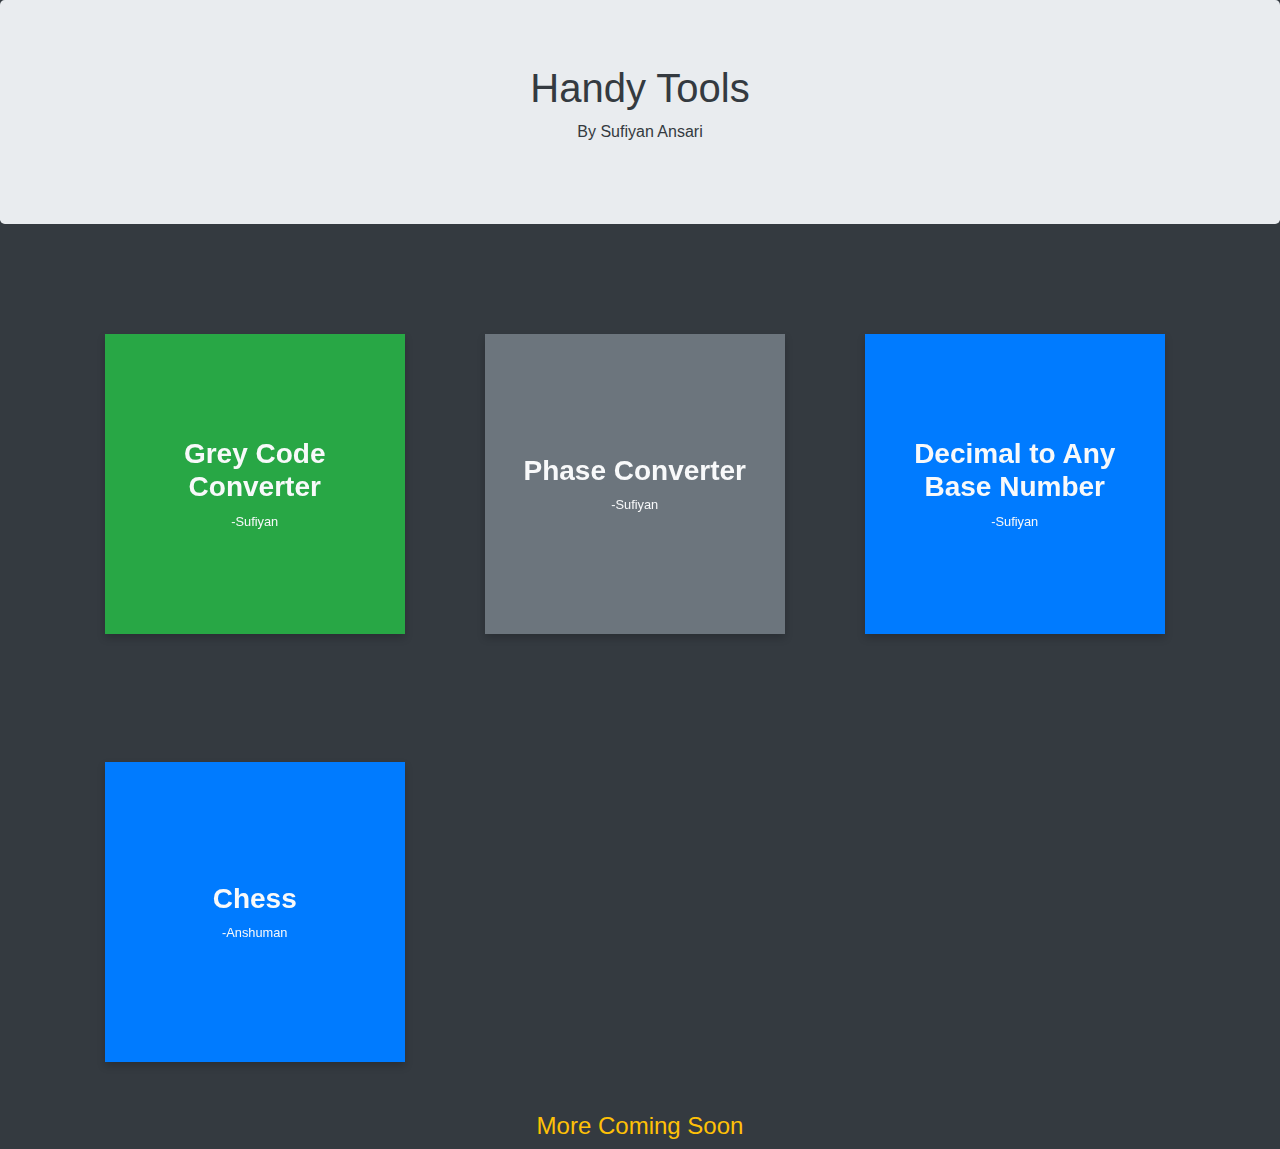
<file: index.html>
<!DOCTYPE html>
<html>
<head>
	<title>Handy Tools</title>
	<link rel="stylesheet" type="text/css" href="https://stackpath.bootstrapcdn.com/bootstrap/4.5.2/css/bootstrap.min.css">
	<link rel="stylesheet" type="text/css" href="css/style.css">
</head>
<body class="bg-dark">
	<div class="jumbotron text-dark">
		<center>
			<h1>Handy Tools</h1>
			<p>By Sufiyan Ansari</p>
		</center>
	</div>
	<div class="container justify-content-center">
		<div class="row">
			<div class="col-4">
				<div class="body">
					<div class="flip-card">
					  <div class="flip-card-inner">
					    <div class="flip-card-front bg-success p-4 text-light">
					      	<h3><strong>Grey Code Converter</strong></h3>
					      	<small>-Sufiyan</small>
					    </div>
					    <div class="flip-card-back">
					      <a class="btn btn-primary" href="GreyCodeGenerator/index.html">Click to Redirect</a>
					    </div>
					  </div>
					</div>
				</div>
			</div>
			<div class="col-4">
				<div class="body">
					<div class="flip-card">
					  <div class="flip-card-inner">
					    <div class="flip-card-front bg-secondary p-4 text-light">
					      	<h3><strong>Phase Converter</strong></h3>
					      	<small>-Sufiyan</small>
					    </div>
					    <div class="flip-card-back">
					      <a class="btn btn-primary" href="PhaseConverter/index.html">Click to Redirect</a>
					    </div>
					  </div>
					</div>
				</div>				
			</div>
			<div class="col-4">
				<div class="body">
					<div class="flip-card">
					  <div class="flip-card-inner">
					    <div class="flip-card-front bg-primary p-4 text-light">
					      	<h3><strong>Decimal to Any Base Number</strong></h3>
					      	<small>-Sufiyan</small>
					    </div>
					    <div class="flip-card-back">
					      <a class="btn btn-primary" href="Decimal2Base/index.html">Click to Redirect</a>
					    </div>
					  </div>
					</div>
				</div>				
			</div>
			<div class="col-4">
				<div class="body">
					<div class="flip-card">
					  <div class="flip-card-inner">
					    <div class="flip-card-front bg-primary p-4 text-light">
					      	<h3><strong>Chess</strong></h3>
					      	<small>-Anshuman</small>
					    </div>
					    <div class="flip-card-back">
					      <a class="btn btn-primary" href="https://shivanshuman021.github.io/chess/">Click to Redirect</a>
					    </div>
					  </div>
					</div>
				</div>				
			</div>

		</div>
		<center class="text-warning">
			<h4>More Coming Soon</h4>			
		</center>
	</div>
</body>
</html>
</file>
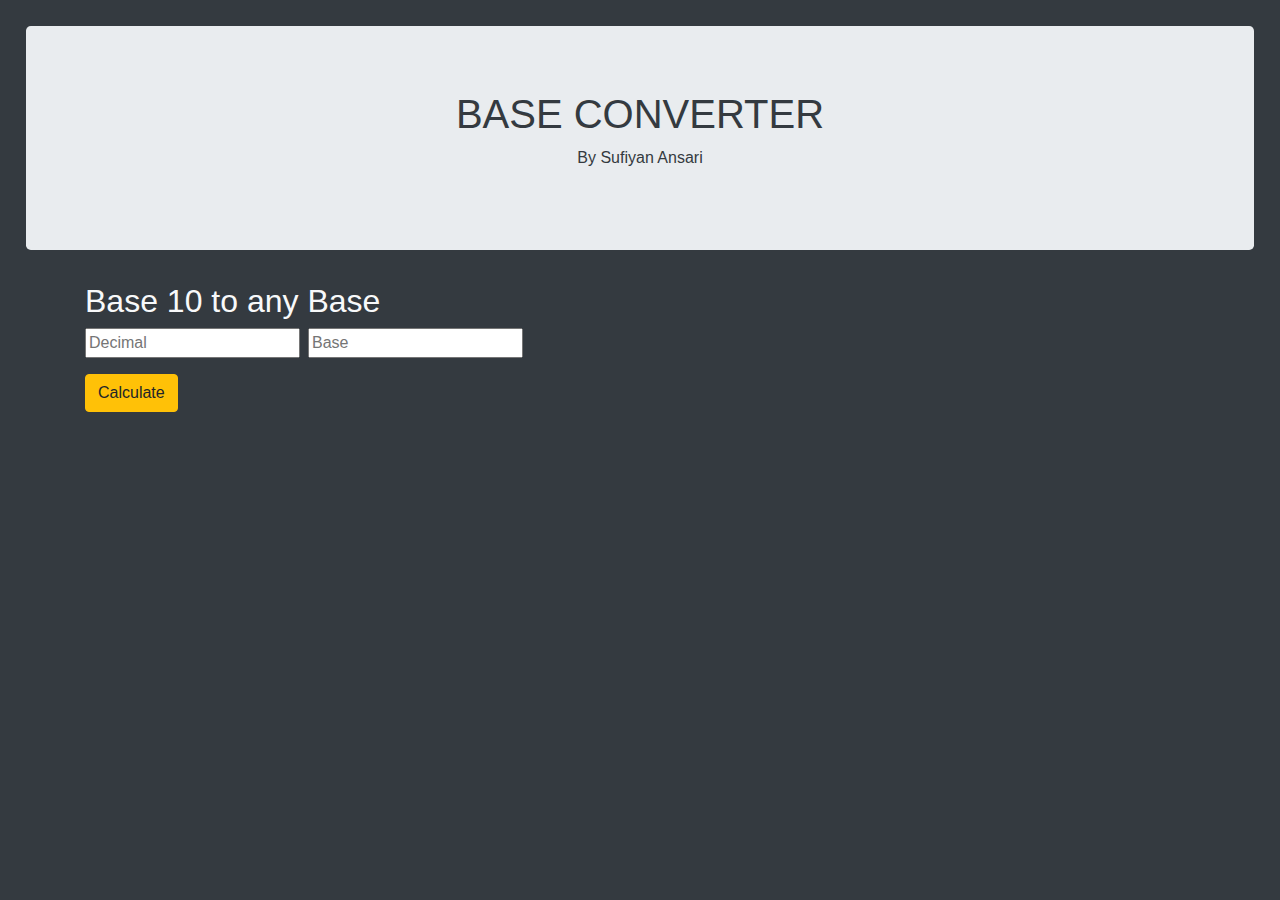
<file: Decimal2Base/index.html>
<!DOCTYPE html>
<html>
<head>
	<title>Base Converter</title>
	<link rel="stylesheet" type="text/css" href="https://stackpath.bootstrapcdn.com/bootstrap/4.5.2/css/bootstrap.min.css">
	<style type="text/css">
		body{
			margin : auto;
			padding : 2%;
			height:50vh;
		}
	</style>
</head>
<body class="bg-dark text-light">
	<div class="jumbotron text-dark">
		<center>
			<h1>BASE CONVERTER</h1>
			<p>By Sufiyan Ansari</p>
		</center>
	</div>
	<div class="container">
		<div class="row">
			<div class="col-6">
				<h2>Base 10 to any Base</h2>
				<div class="col">
					<div class="row">
						<input class="mr-1" type="text" id="dec" placeholder="Decimal">  <input class="ml-1" type="text" id="base" placeholder="Base">
					</div>
					<div class="row">
						<button class="btn btn-warning mt-3" onclick="dec2base()">Calculate</button>
					</div>
				</div>
				<p id="output" class="mt-4 text-light"></p>
			</div>
		</div>
	</div>
</body>
<script type="text/javascript" src="script.js"></script>
</html>
</file>
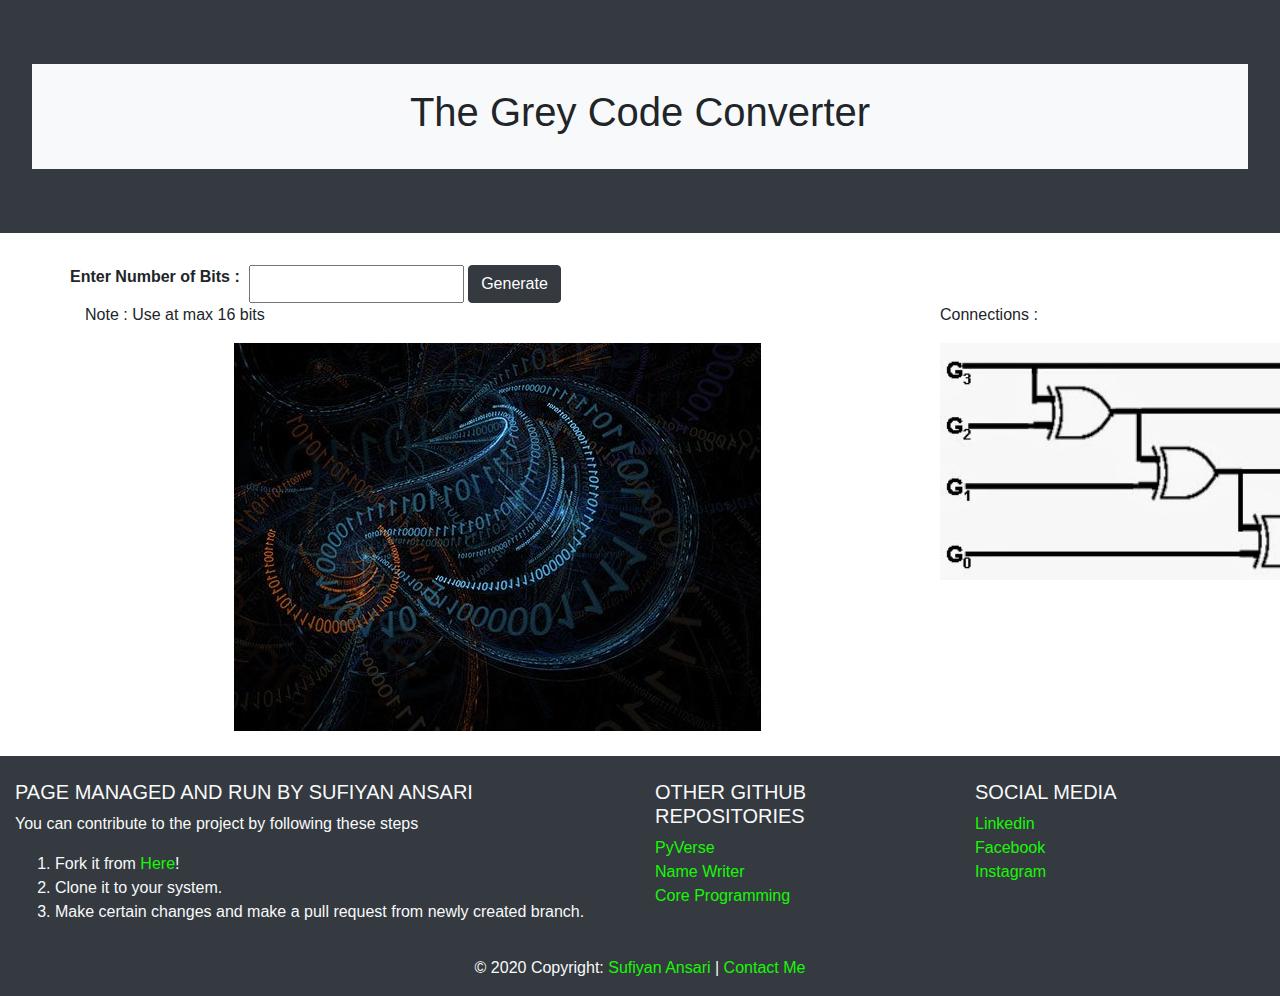
<file: GreyCodeGenerator/index.html>
<!DOCTYPE html>
<html>
<head>
	<title>Grey Code Generator</title>
	<link rel="stylesheet" type="text/css" href="https://stackpath.bootstrapcdn.com/bootstrap/4.5.2/css/bootstrap.min.css">
	<link rel="stylesheet" type="text/css" href="css/style.css">
</head>
<body>
	<div class="jumbotron bg-dark" id="heading">
		<div class="bg-light subhead">
			<h1>The Grey Code Converter</h1>
		</div>
	</div>	
	<div class="container">
		<div class="row">
			<label for="bits">
				<strong>Enter Number of Bits : &nbsp;</strong>
			</label>
			<input type="text" name="bits" id="bits">
			&nbsp;
			<button onclick="grey_generate()" value="Submit" class="btn btn-dark">Generate</button>
		</div>
		<div class="row">
			<div class="col-sm-9">
				<p>Note :  Use at max 16 bits </p>
				<div id="image">
					<img src="img/codex.jpg">
				</div>
				<div id="output" class="text-light bg-dark mt-5">
				</div>
			</div>
			<div class="col-sm-3">
				<p>Connections : </p>
				<img src="img/gate.jpg">				
			</div>
		</div>
	</div>

	<!-- footer -->
	<footer class="page-footer font-small blue pt-4 text-light bg-dark" style="margin-top: 2%;">
	  	<div class="container-fluid text-center text-md-left">
	   		<div class="row">
	      		<div class="col-md-6 mt-md-0 mt-3">
	        		<h5 class="text-uppercase">Page managed and run by SUFIYAN ANSARI</h5>
	        		<p>You can contribute to the project by following these steps</p>
	        		<ol>
	        			<li>Fork it from <a href="https://github.com/suffisme/GreyCodeGenerator" target="_blank">Here</a>!</li>
	        			<li>Clone it to your system.</li>
	        			<li>Make certain changes and make a pull request from newly created branch.</li>
	        		</ol>
	      		</div>
			    <hr class="clearfix w-100 d-md-none pb-3">
	      		<div class="col-md-3 mb-md-0 mb-3">
	        		<h5 class="text-uppercase">Other Github Repositories</h5>
	        		<ul class="list-unstyled">
		          		<li>
		            		<a href="https://suffisme.github.io/PyVerse" target="_blank">PyVerse</a>
		          		</li>
		          		<li>
		            		<a href="https://suffisme.github.io/NameWriter" target="_blank">Name Writer</a>
		          		</li>
		          		<li>
		            		<a href="https://www.github.com/suffisme/Core-Programming" target="_blank">Core Programming</a>
		          		</li>
	        		</ul>
	   	   		</div>
	      		<div class="col-md-3 mb-md-0 mb-3">
	        		<h5 class="text-uppercase">SOCIAL MEDIA</h5>
				        <ul class="list-unstyled">
				        	<li>
					            <a href="https://www.linkedin.com/in/sufiyan-ansari-1823b2192/" target="_blank">Linkedin</a>
					        </li>
					        <li>
					            <a href="https://www.facebook.com/sufffiyan" target="_blank">Facebook</a>
					        </li>
					        <li>
					            <a href="https://www.instagram.com/im_suffi" target="_blank">Instagram</a>
					        </li>
					        
			        	</ul>
	      		</div>
	   		</div>
	  	</div>
	  	<div class="footer-copyright text-center py-3">© 2020 Copyright:
	    <a href="https://github.com/suffisme"> Sufiyan Ansari</a> | <a href="mailto:addsufiyan@gmail.com">Contact Me</a>
	  </div>
	</footer>
</body>
<script type="text/javascript" src="js/script.js"></script>
</html>
</file>
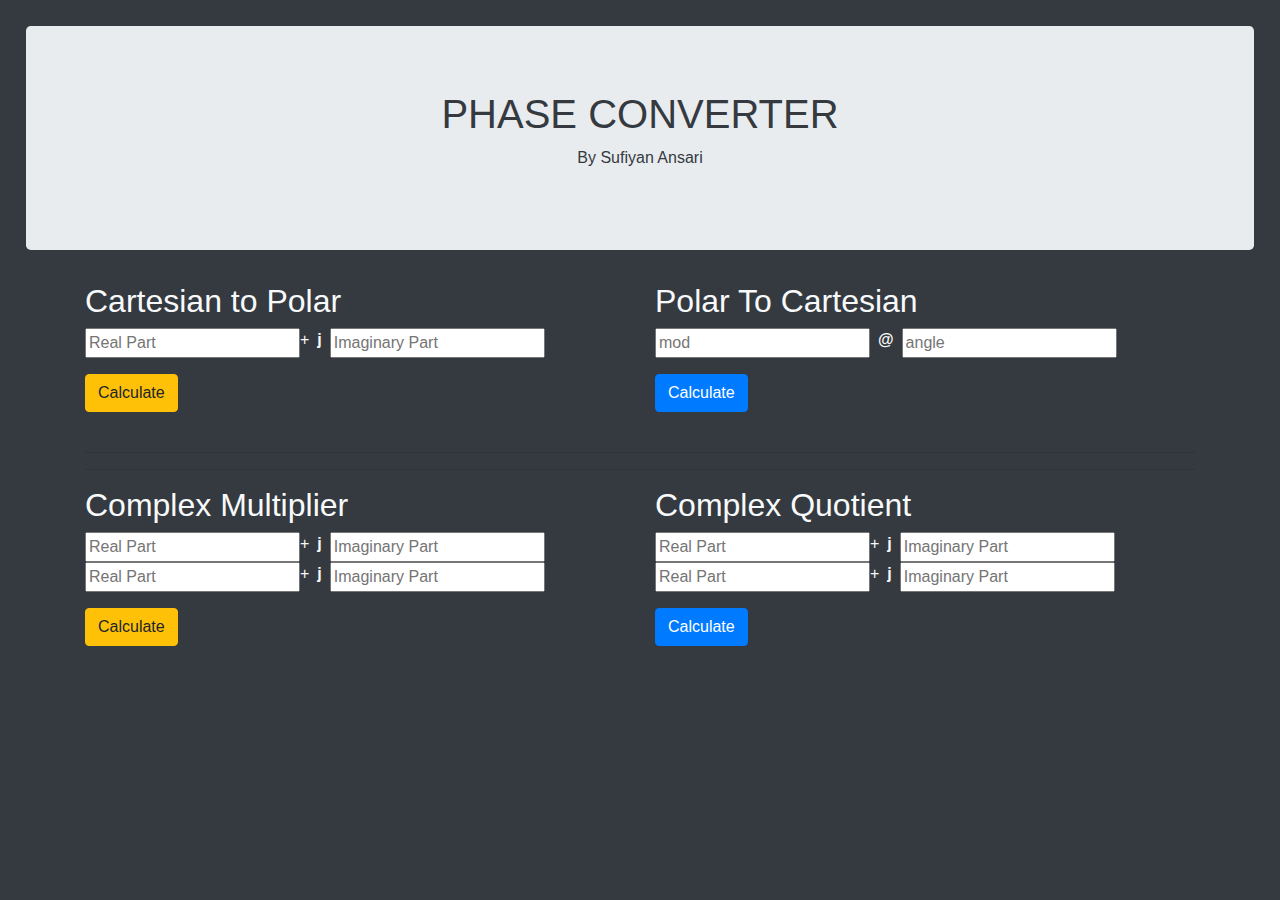
<file: PhaseConverter/index.html>
<!DOCTYPE html>
<html>
<head>
	<title>Polar to Cartesian</title>
	<link rel="stylesheet" type="text/css" href="https://stackpath.bootstrapcdn.com/bootstrap/4.5.2/css/bootstrap.min.css">
	<style type="text/css">
		body{
			margin : auto;
			padding : 2%;
			height:50vh;
		}
	</style>
</head>
<body class="bg-dark text-light">
	<div class="jumbotron text-dark">
		<center>
			<h1>PHASE CONVERTER</h1>
			<p>By Sufiyan Ansari</p>
		</center>
	</div>
	<div class="container">
		<div class="row">
			<div class="col-6">
				<h2>Cartesian to Polar</h2>
				<div class="col">
					<div class="row">
						<input type="text" id="real" placeholder="Real Part"> + <strong class="mr-2 ml-2">j</strong> <input type="text" id="img" placeholder="Imaginary Part">
					</div>
					<div class="row">
						<button class="btn btn-warning mt-3" onclick="c2r()">Calculate</button>
					</div>
				</div>
				<p id="output" class="mt-4"></p>
			</div>

			<div class="col-6">
				<h2>Polar To Cartesian</h2>
				<div class="col">
					<div class="row">
						<input type="text" id="mod" placeholder="mod"> <strong class="mr-2 ml-2">@</strong> <input type="text" id="angle" placeholder="angle">
					</div>
					<div class="row">
					<button class="btn btn-primary mt-3" onclick="r2c()">Calculate</button>
				</div>
				<p id="output2" class="mt-4"></p>
				</div>
			</div>
		</div>
		<hr>
		<hr>
		<div class="row">
			<div class="col-6">
				<h2>Complex Multiplier</h2>
				<div class="col">
					<div class="row">
						<input type="text" id="realm1" placeholder="Real Part"> + <strong class="mr-2 ml-2">j</strong> <input type="text" id="imgm1" placeholder="Imaginary Part">
					</div>
					<div class="row">
						<input type="text" id="realm2" placeholder="Real Part"> + <strong class="mr-2 ml-2">j</strong> <input type="text" id="imgm2" placeholder="Imaginary Part">
					</div>
					<div class="row">
						<button class="btn btn-warning mt-3" onclick="complexProduct()">Calculate</button>
					</div>
				</div>
				<p id="output3" class="mt-4"></p>
			</div>

			<div class="col-6">
				<h2>Complex Quotient</h2>
				<div class="col">
					<div class="row">
						<input type="text" id="reald1" placeholder="Real Part"> + <strong class="mr-2 ml-2">j</strong> <input type="text" id="imgd1" placeholder="Imaginary Part">
					</div>
					<div class="row">
						<input type="text" id="reald2" placeholder="Real Part"> + <strong class="mr-2 ml-2">j</strong> <input type="text" id="imgd2" placeholder="Imaginary Part">
					</div>
					<div class="row">
						<button class="btn btn-primary mt-3" onclick="complexQuotient()">Calculate</button>
					</div>
				</div>
				<p id="output4" class="mt-4"></p>
			</div>
		</div>
	</div>
</body>
<script type="text/javascript" src="script.js"></script>
</html>
</file>
<file: css/style.css>
@import 'https://fonts.googleapis.com/css?family=Open+Sans+Condensed:300';

*{
	margin :0;
	padding:0;
}

.body {
	margin-top:8%;
  margin-right: 3%;
  justify-content: center;
  align-items: center;
  height: 400px;
  display: flex;
	flex-direction: column;
	flex-wrap: wrap;
	font-family: sans-serif;
	overflow: hidden;
}

.flip-card {
  	background-color: transparent;
  	width: 300px;
  	height: 300px;
  	perspective: 1000px;

}

.flip-card-inner {
	position: relative;
  	width: 100%;
  	height: 100%;
  	text-align: center;
  	transition: transform 0.6s;
  	transform-style: preserve-3d;
  	box-shadow: 0 4px 8px 0 rgba(0,0,0,0.2);
}

.flip-card:hover .flip-card-inner {
  	transform: rotateY(180deg);
}

.flip-card-front, .flip-card-back {
  	position: absolute;
  	width: 100%;
  	height: 100%;
  	backface-visibility: hidden;
}

.flip-card-front {
	background-color: #bbb;
	color: black;
	justify-content: center;
	align-items: center;
	display: flex;
	flex-direction: column;
	flex-wrap: wrap;
}

.flip-card-back {
	display: flex;
  	flex-direction: column;
  	flex-wrap: wrap;
	justify-content: center;
	align-items: center;
  	background-color: #dc3545;
  	color: white;
  	transform: rotateY(180deg);
}
</file>
<file: GreyCodeGenerator/css/style.css>
html,body{
	margin : 0;
	padding : 0;
}

#output
{
	display: none;
	flex-direction: column;
	scroll-behavior: auto;
	overflow: scroll;
	max-height: 40vh;
	min-width: 30%;
	padding : 1% 0;
}

.subhead
{
	padding:2%;
}

#output>span,h3{
	margin-left: 4%;
}

#output>span{
	font-size: 24px;

}

#heading
{
	border-radius: 0;
	text-align: center;
}

#image
{
	display: flex;
	align-self: center;
	justify-content: center;
	text-align: center;
}

a{
	color:#19f705
}
</file>
